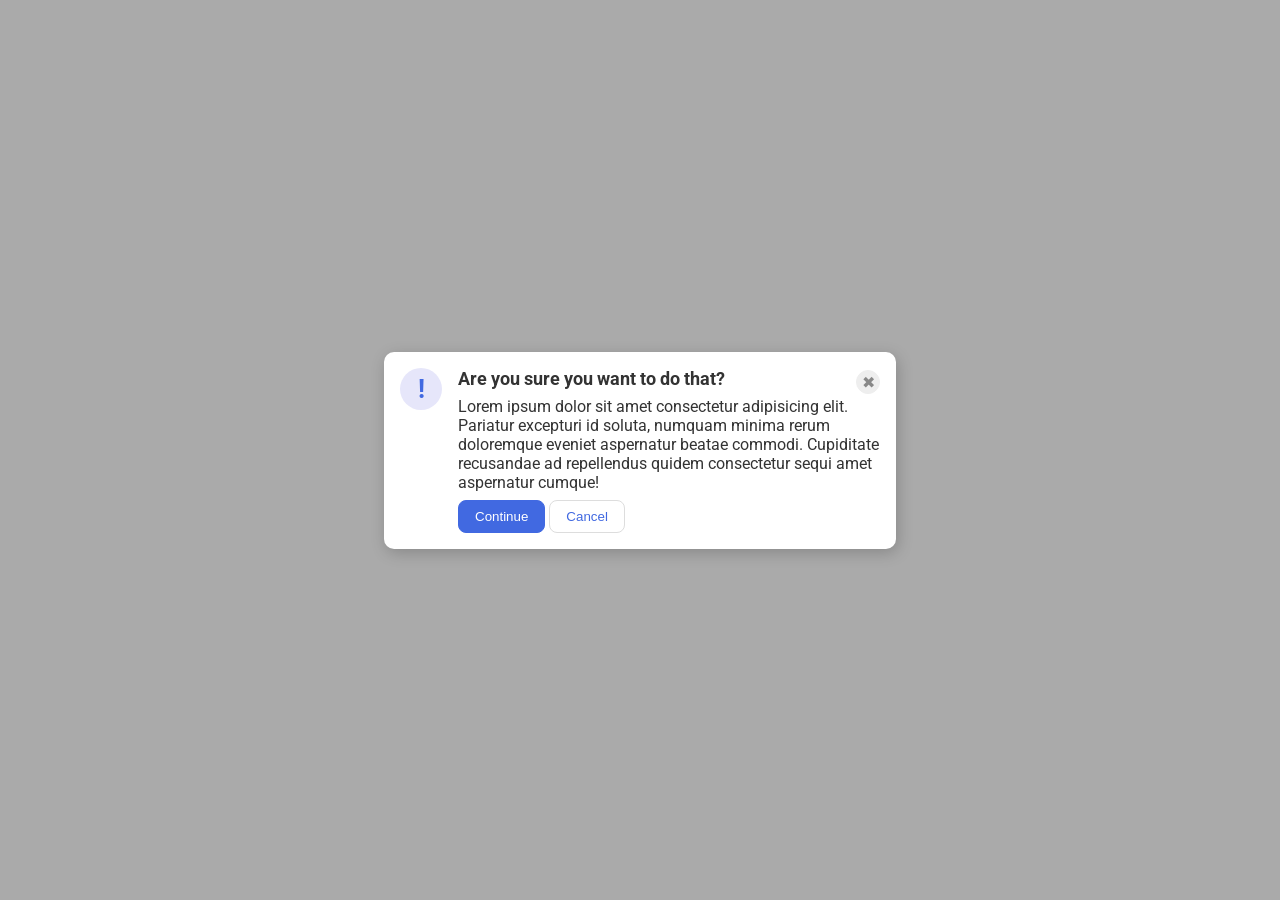
<file: foundations/flex/05-flex-modal/index.html>
<!DOCTYPE html>
<html lang="en">

<head>
  <meta charset="UTF-8">
  <meta http-equiv="X-UA-Compatible" content="IE=edge">
  <meta name="viewport" content="width=device-width, initial-scale=1.0">
  <link rel="stylesheet" href="style.css">
  <title>Modal</title>
</head>

<body>
  <div class="modal">
    <div class="icon item1">!</div>
    <div class="item item2">
      <div class="top">
        <div class="header">Are you sure you want to do that?</div>
        <button class="close-button">✖</button>
      </div>
      <div class="text">Lorem ipsum dolor sit amet consectetur adipisicing elit. Pariatur excepturi id soluta, numquam
        minima rerum doloremque eveniet aspernatur beatae commodi. Cupiditate recusandae ad repellendus quidem
        consectetur sequi amet aspernatur cumque!</div>
      <button class="continue">Continue</button>
      <button class="cancel">Cancel</button>
    </div>

  </div>
</body>

</html>
</file>
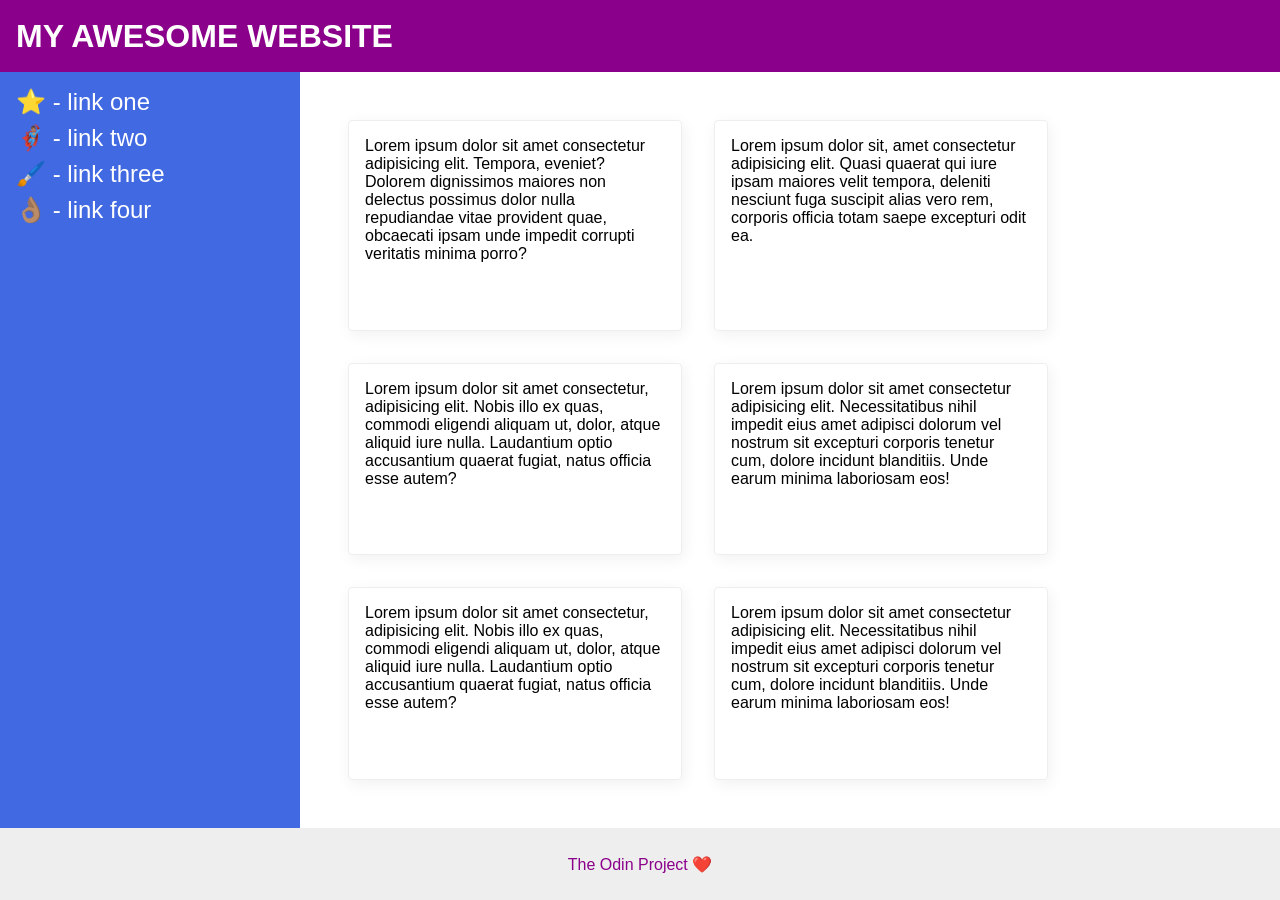
<file: foundations/flex/07-flex-layout-2/index.html>
<!DOCTYPE html>
<html lang="en">

<head>
  <meta charset="UTF-8">
  <meta http-equiv="X-UA-Compatible" content="IE=edge">
  <meta name="viewport" content="width=device-width, initial-scale=1.0">
  <title>The Holy Grail</title>
  <link rel="stylesheet" href="style.css">
</head>

<body>
  <div class="header">
    MY AWESOME WEBSITE
  </div>
  <div class="container">
    <div class="sidebar">
      <ul>
        <li><a href="#">⭐ - link one</a></li>
        <li><a href="#">🦸🏽‍♂️ - link two</a></li>
        <li><a href="#">🖌️ - link three</a></li>
        <li><a href="#">👌🏽 - link four</a></li>
      </ul>
    </div>

    <div class="cards">
      <div class="card">Lorem ipsum dolor sit amet consectetur adipisicing elit. Tempora, eveniet? Dolorem dignissimos
        maiores non delectus possimus dolor nulla repudiandae vitae provident quae, obcaecati ipsam unde impedit
        corrupti
        veritatis minima porro?</div>
      <div class="card">Lorem ipsum dolor sit, amet consectetur adipisicing elit. Quasi quaerat qui iure ipsam maiores
        velit tempora, deleniti nesciunt fuga suscipit alias vero rem, corporis officia totam saepe excepturi odit ea.
      </div>
      <div class="card">Lorem ipsum dolor sit amet consectetur, adipisicing elit. Nobis illo ex quas, commodi eligendi
        aliquam ut, dolor, atque aliquid iure nulla. Laudantium optio accusantium quaerat fugiat, natus officia esse
        autem?</div>
      <div class="card">Lorem ipsum dolor sit amet consectetur adipisicing elit. Necessitatibus nihil impedit eius amet
        adipisci dolorum vel nostrum sit excepturi corporis tenetur cum, dolore incidunt blanditiis. Unde earum minima
        laboriosam eos!</div>
      <div class="card">Lorem ipsum dolor sit amet consectetur, adipisicing elit. Nobis illo ex quas, commodi eligendi
        aliquam ut, dolor, atque aliquid iure nulla. Laudantium optio accusantium quaerat fugiat, natus officia esse
        autem?</div>
      <div class="card">Lorem ipsum dolor sit amet consectetur adipisicing elit. Necessitatibus nihil impedit eius amet
        adipisci dolorum vel nostrum sit excepturi corporis tenetur cum, dolore incidunt blanditiis. Unde earum minima
        laboriosam eos!</div>
    </div>
  </div>

  <div class="footer">
    The Odin Project ❤️
  </div>
</body>

</html>
</file>
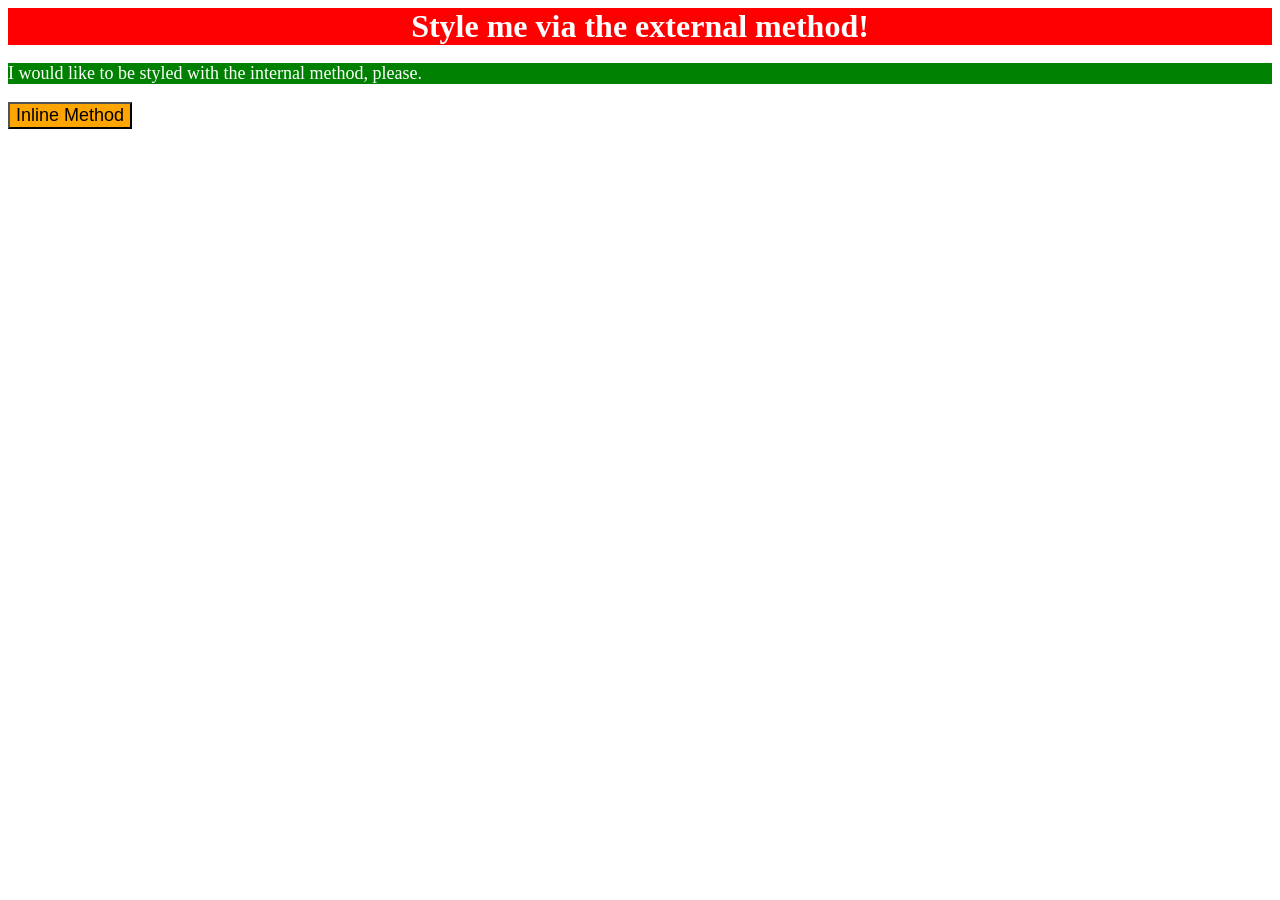
<file: foundations/intro-to-css/01-css-methods/index.html>
<!DOCTYPE html>
<html lang="en">
  <head>
    <meta charset="UTF-8">
    <meta http-equiv="X-UA-Compatible" content="IE=edge">
    <meta name="viewport" content="width=device-width, initial-scale=1.0">
    <title>Methods for Adding CSS</title>
    <link rel="stylesheet" href="style.css">
    <style>
      button{
        background-color: orange;
        font-size: 18px;
      }
    </style>
  </head>
  <body>
    <div>Style me via the external method!</div>
    <p style="background-color: green; color: white; font-size: 18px;">I would like to be styled with the internal method, please.</p>
    <button>Inline Method</button>
  </body>
</html>
</file>
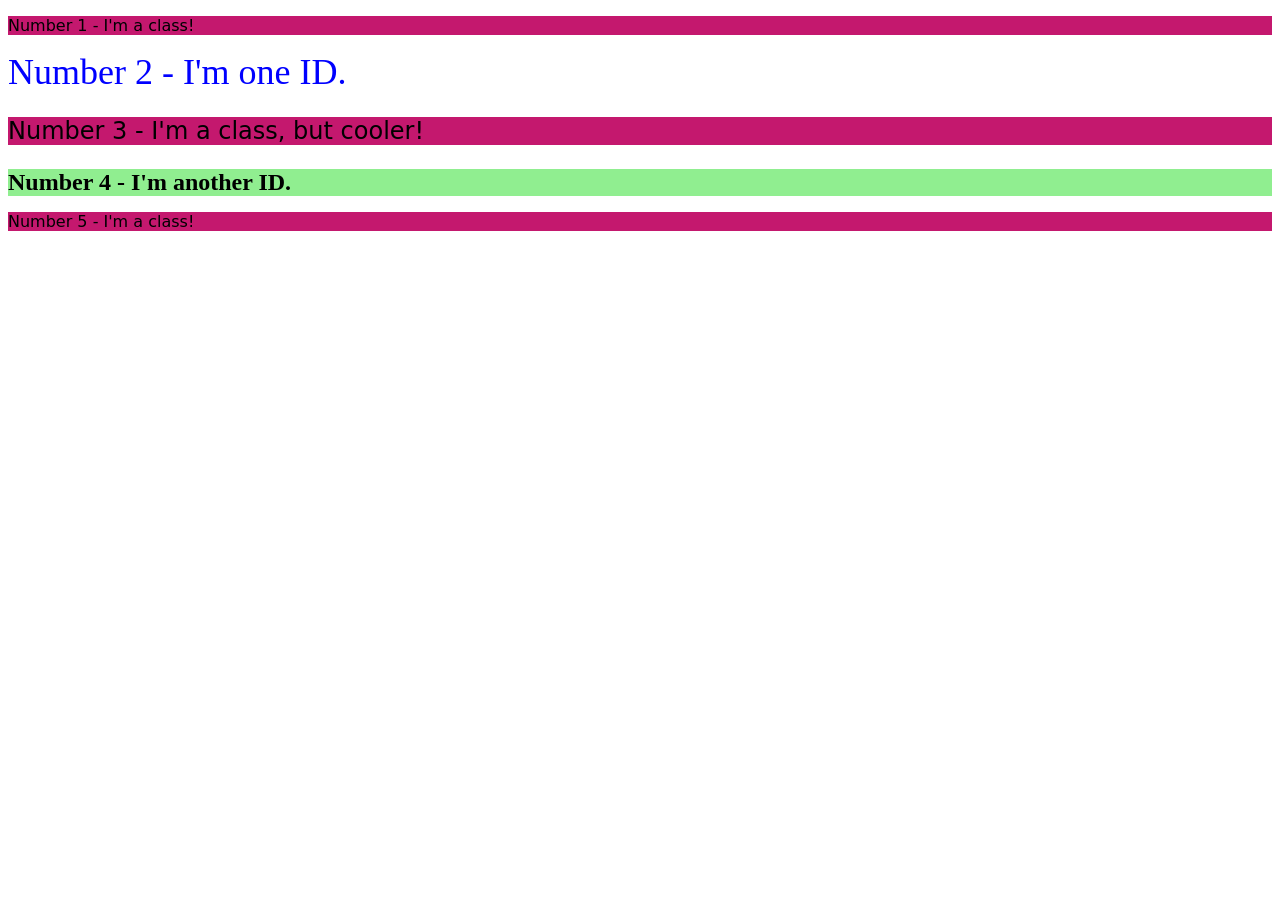
<file: foundations/intro-to-css/02-class-id-selectors/index.html>
<!DOCTYPE html>
<html lang="en">
  <head>
    <meta charset="UTF-8">
    <meta http-equiv="X-UA-Compatible" content="IE=edge">
    <meta name="viewport" content="width=device-width, initial-scale=1.0">
    <title>Class and ID Selectors</title>
    <link rel="stylesheet" href="style.css">
  </head>
  <body>
    <p class="same">Number 1 - I'm a class!</p>
    <div id="two">Number 2 - I'm one ID.</div>
    <p class="same three">Number 3 - I'm a class, but cooler!</p>
    <div id="four">Number 4 - I'm another ID.</div>
    <p class="same">Number 5 - I'm a class!</p>
  </body>
</html>
</file>
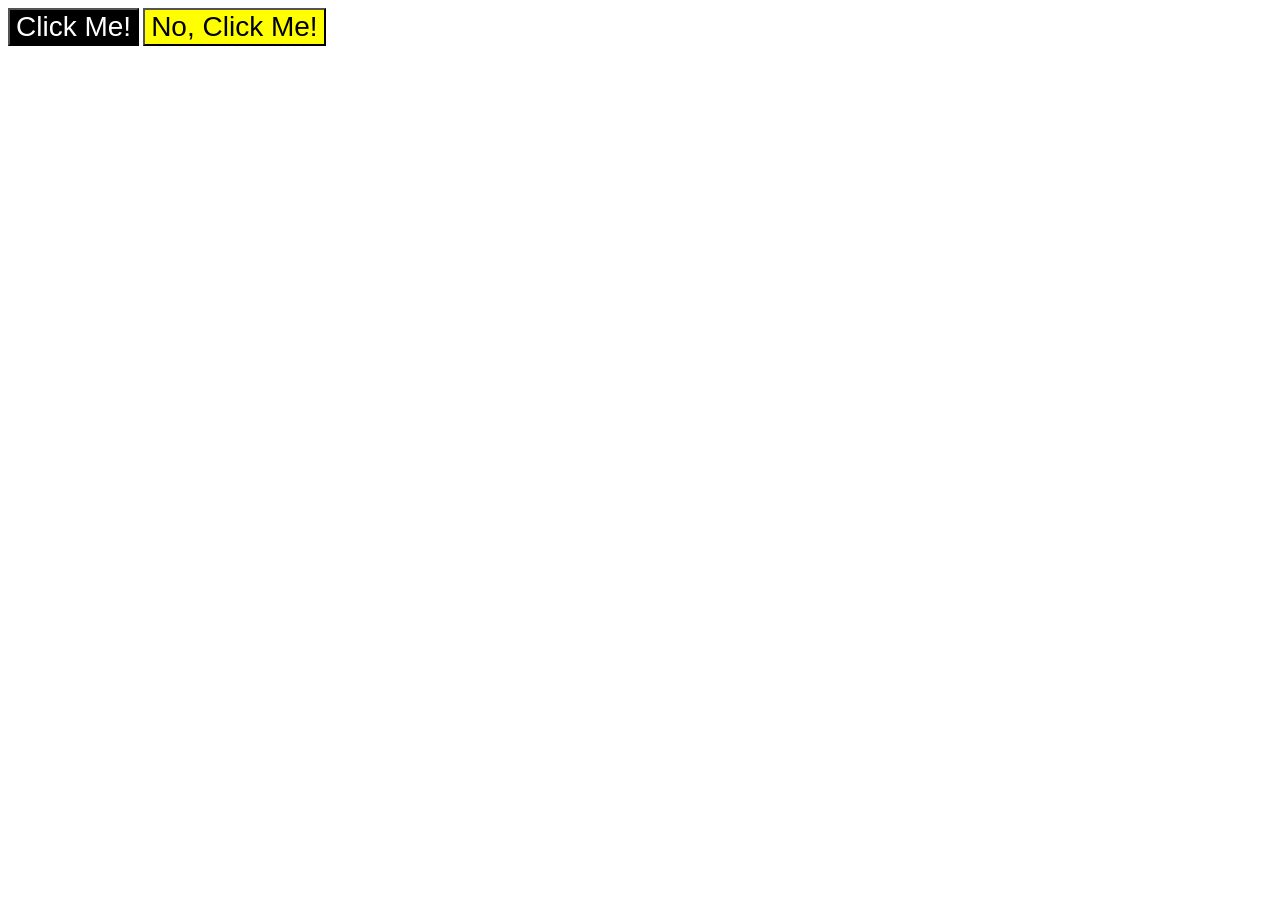
<file: foundations/intro-to-css/03-grouping-selectors/index.html>
<!DOCTYPE html>
<html lang="en">
  <head>
    <meta charset="UTF-8">
    <meta http-equiv="X-UA-Compatible" content="IE=edge">
    <meta name="viewport" content="width=device-width, initial-scale=1.0">
    <title>Grouping Selectors</title>
    <link rel="stylesheet" href="style.css">
  </head>
  <body>
    <button class="same dif">Click Me!</button>
    <button class="same diff">No, Click Me!</button>
  </body>
</html>
</file>
<file: foundations/flex/05-flex-modal/style.css>
@import url('https://fonts.googleapis.com/css2?family=Roboto:wght@400;700&display=swap');

html, body {
  height: 100%;
  margin: 0;
}

body {
  font-family: Roboto, sans-serif;
  margin: 0;
  background: #aaa;
  color: #333;
  /* I'll give you this one for free lol */
  display: flex;
  align-items: center;
  justify-content: center;
}

.modal {
  background: white;
  width: 480px;
  border-radius: 10px;
  box-shadow: 2px 4px 16px rgba(0,0,0,.2);
  margin: 0;
  display: flex;
  padding: 16px;
  gap:16px;
}
.item1{
  align-items: flex-start;
}

.icon {
  color: royalblue;
  font-size: 26px;
  font-weight: 700;
  background: lavender;
  width: 42px;
  height: 42px;
  border-radius: 50%;
  display: flex;
  align-items: center;
  justify-content: center;

  flex-shrink: 0;
  width: 42px;
  height: 42px;
}
.top{
  display: flex;
  justify-content: space-between;
  align-items: center;
}
.header{
    font-size: 18px;
    font-weight: 700;
    margin-bottom: 8px;
}
.close-button {
  background: #eee;
  border-radius: 50%;
  color: #888;
  font-weight: 400;
  font-size: 16px;
  height: 24px;
  width: 24px;
  display: flex;
  align-items: center;
  justify-content: center;
  border: 1px solid #eee;
  padding: 0;
}
.text{
  margin-bottom: 8px;
}
button {
  cursor: pointer;
  padding: 8px 16px;
  border-radius: 8px;
}

button.continue {
  background: royalblue;
  border: 1px solid royalblue;
  color: white;
}

button.cancel {
  background: white;
  border: 1px solid #ddd;
  color: royalblue;
}
</file>
<file: foundations/flex/07-flex-layout-2/style.css>
body {
  font-family: -apple-system, BlinkMacSystemFont, 'Segoe UI', Roboto, Oxygen, Ubuntu, Cantarell, 'Open Sans', 'Helvetica Neue', sans-serif;
  margin: 0;
  min-height: 100vh;
  display: flex;
  flex-direction: column;
}

.header {
  background: darkmagenta;
  color: white;
  height: 72px;
  font-weight: 900;
  font-size: 32px;
  display: flex;
  align-items: center;
  padding: 0 16px;
}

.container {
  display: flex;
  flex-grow: 1;
}

ul {
  list-style-type: none;
  margin: 0;
  padding: 0;
}

li {
  padding-bottom: 8px;
}
li a {
  text-decoration: none;
  color: white;
  font-size: 24px;
  padding-bottom: 8px;
}

.cards {
  display: flex;
  flex-wrap: wrap;
  padding: 48px;
  gap: 32px;
}
.footer {
  height: 72px;
  background: #eee;
  color: darkmagenta;
  display: flex;
  align-items: center;
  justify-content: center;
}

.sidebar {
  width: 300px;
  background: royalblue;
  box-sizing: border-box;
  padding: 16px;
  flex-shrink: 0;
  margin: 0;
}

.card {
  border: 1px solid #eee;
  box-shadow: 2px 4px 16px rgba(0,0,0,.06);
  border-radius: 4px;
  padding: 16px;
  width: 300px;
}
</file>
<file: foundations/intro-to-css/01-css-methods/style.css>
div{
    background-color: red;
    color: white;
    font-size: 32px;
    text-align: center;
    font-weight: bold;
}
</file>
<file: foundations/intro-to-css/02-class-id-selectors/style.css>
/* Add CSS Styling */
.same{
    background-color: rgb(196, 24, 110);
    font-family: Verdana, "DejaVu Sans", sans-serif;
}

#two{
    color: blue;
    font-size: 36px;
}
.three{
    font-size: 24px;
}
#four{
    background-color: lightgreen;
    font-weight: bold;
    font-size: 24px;
}
</file>
<file: foundations/intro-to-css/03-grouping-selectors/style.css>
/* Add CSS Styling */
.same{
    font-size: 28px;
    font-family: Helvetica, "Times New Roman", sans-serif;
}
.dif{
    background-color: black;
    color: white;
}
.diff{
    background-color: yellow;
}
</file>
